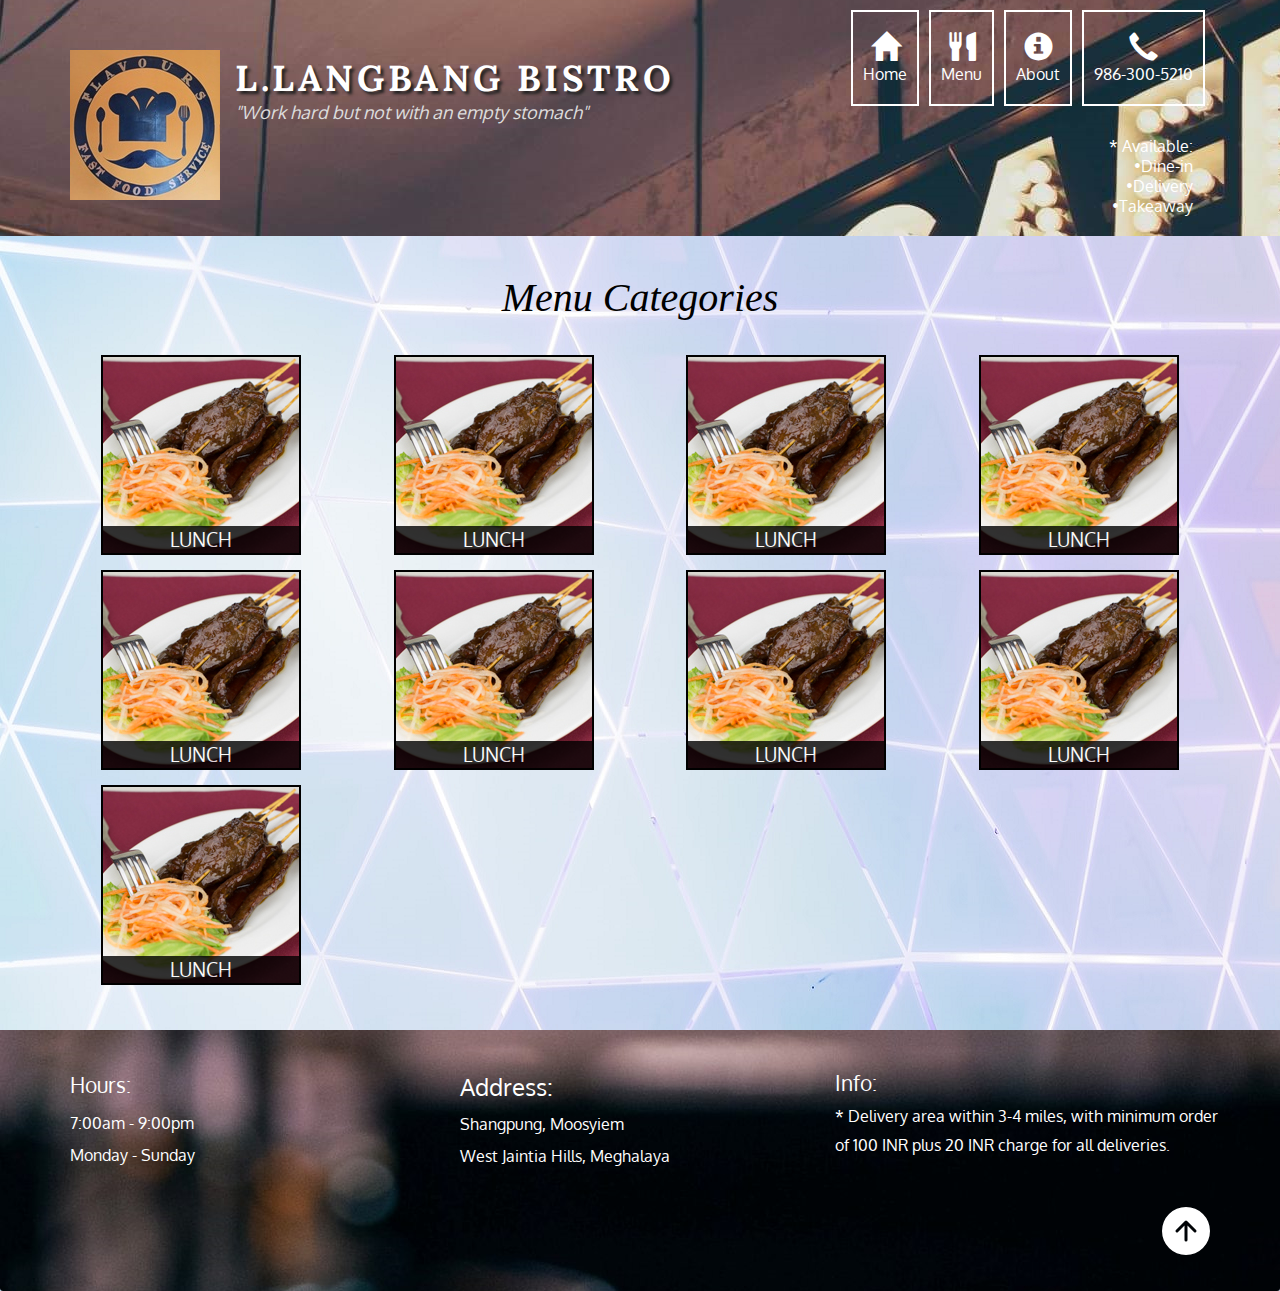
<file: site/menu-categories.html>
<!doctype html>
<html lang="en">
  <head>
    <meta charset="utf-8">
    <meta http-equiv="X-UA-Compatible" content="IE=edge">
    <meta name="viewport" content="width=device-width, initial-scale=1">
    <title>L.Langbang Bistro</title>
    <link rel="stylesheet" href="css/bootstrap.min.css">
    <link rel="stylesheet" href="css/styles.css">
    <link href='https://fonts.googleapis.com/css?family=Oxygen:400,300,700' rel='stylesheet' type='text/css'>
    <link href='https://fonts.googleapis.com/css?family=Lora' rel='stylesheet' type='text/css'>
  </head>
<body>
  <header>
    <nav id="header-nav" class="navbar navbar-default">
      <div class="container">
        <div class="navbar-header">
          <a href="index.html" class="pull-left visible-md visible-lg">
            <div id="logo-img"></div>
          </a>

          <div class="navbar-brand">
            <a href="index.html"><h1>L.Langbang Bistro</h1></a>
           <!-- <p>
              <img src="images/star-k-logo.png" alt="Kosher certification">
              <span>Kosher Certified</span>
            </p>-->
            <p>
              <div id="moto">"Work hard but not with an empty stomach"</div></p>
          </div>

          <button id="navbarToggle" type="button" class="navbar-toggle collapsed" data-toggle="collapse" data-target="#collapsable-nav" aria-expanded="false">
            <span class="sr-only">Toggle navigation</span>
            <span class="icon-bar"></span>
            <span class="icon-bar"></span>
            <span class="icon-bar"></span>
          </button>
        </div>

        <div id="collapsable-nav" class="collapse navbar-collapse">
           <ul id="nav-list" class="nav navbar-nav navbar-right">
            <li id="box">
              <a href="index.html">
                <span class="glyphicon glyphicon-home"></span><br class="hidden-xs"> Home</a>
            </li>
            <li id="box" class="hidden-xs" >
              <a href="menu-categories.html">
                <span class="glyphicon glyphicon-cutlery"></span><br class="hidden-xs"> Menu</a>
            </li>
            <li id="box" class="hidden-xs">
              <a href="#footer">
                <span class="glyphicon glyphicon-info-sign"></span><br class="hidden-xs"> About</a>
            </li>
            <!--<li id="box" class="hidden-xs">
              <a href="#">
                <span class="glyphicon glyphicon-certificate"></span><br class="hidden-xs"> Awards</a>
            </li>-->
            <li id="phone" class="hidden-xs">
              <a href="tel:410-602-5008">
                <span class="glyphicon glyphicon-earphone"></span><br class="hidden-xs">986-300-5210</a></li><br>
                <li id="dilever" class="hidden-xs">
                	<a href="#servdetial">
                		<div>* Available: <br>&bullet;Dine-in <br>&bullet;Delivery <br>&bullet;Takeaway</div></a>
                </li>
            </li>
          </ul><!-- #nav-list -->
        </div><!-- .collapse .navbar-collapse -->
      </div><!-- .container -->
    </nav><!-- #header-nav -->
  </header>

  <div id="call-btn" class="visible-xs">
    <a class="btn" href="tel:700-590-7779">
    <span class="glyphicon glyphicon-earphone"></span>
    986-300-5210
    </a>
  </div>
  <div id="xs-deliver" class="text-center visible-xs">
  <a href="#servdetial">
  <div>* Available: <br>&bullet;Dine-in <br>&bullet;Delivery <br>&bullet;Takeaway</div>
  </a>
  </div>

  <div id="main-content" class="container">
    <h2 id="menu-categories-title" class="text-center">Menu Categories</h2>
    <!--<div class="text-center">
      Substituting white rice with brown rice or fried rice after 3:00pm will be $1.50 for a pint and $2.50 for a quart.
    </div>-->

    <section class="row">
      <div class="col-md-3 col-sm-4 col-xs-6 col-xxs-12">
        <a href="single-category.html">
          <div class="category-tile">
            <img width="200" height="200" src="images/menu/B/B.jpg" alt="Lunch">
            <span>Lunch</span>
          </div>
        </a>
      </div>
      <div class="col-md-3 col-sm-4 col-xs-6 col-xxs-12">
        <a href="single-category.html">
          <div class="category-tile">
            <img width="200" height="200" src="images/menu/B/B.jpg" alt="Lunch">
            <span>Lunch</span>
          </div>
        </a>
      </div>
      <div class="col-md-3 col-sm-4 col-xs-6 col-xxs-12">
        <a href="single-category.html">
          <div class="category-tile">
            <img width="200" height="200" src="images/menu/B/B.jpg" alt="Lunch">
            <span>Lunch</span>
          </div>
        </a>
      </div>
      <div class="col-md-3 col-sm-4 col-xs-6 col-xxs-12">
        <a href="single-category.html">
          <div class="category-tile">
            <img width="200" height="200" src="images/menu/B/B.jpg" alt="Lunch">
            <span>Lunch</span>
          </div>
        </a>
      </div>
      <div class="col-md-3 col-sm-4 col-xs-6 col-xxs-12">
        <a href="single-category.html">
          <div class="category-tile">
            <img width="200" height="200" src="images/menu/B/B.jpg" alt="Lunch">
            <span>Lunch</span>
          </div>
        </a>
      </div>
      <div class="col-md-3 col-sm-4 col-xs-6 col-xxs-12">
        <a href="single-category.html">
          <div class="category-tile">
            <img width="200" height="200" src="images/menu/B/B.jpg" alt="Lunch">
            <span>Lunch</span>
          </div>
        </a>
      </div>
      <div class="col-md-3 col-sm-4 col-xs-6 col-xxs-12">
        <a href="single-category.html">
          <div class="category-tile">
            <img width="200" height="200" src="images/menu/B/B.jpg" alt="Lunch">
            <span>Lunch</span>
          </div>
        </a>
      </div>
      <div class="col-md-3 col-sm-4 col-xs-6 col-xxs-12">
        <a href="single-category.html">
          <div class="category-tile">
            <img width="200" height="200" src="images/menu/B/B.jpg" alt="Lunch">
            <span>Lunch</span>
          </div>
        </a>
      </div>
      <div class="col-md-3 col-sm-4 col-xs-6 col-xxs-12">
        <a href="single-category.html">
          <div class="category-tile">
            <img width="200" height="200" src="images/menu/B/B.jpg" alt="Lunch">
            <span>Lunch</span>
          </div>
        </a>
      </div>
    </section>

  </div><!-- End of #main-content -->

  <footer id="footer" class="panel-footer">
    <div class="container">
      <div class="row">
        <section id="hours" class="col-sm-4">
          <span>Hours:</span><br>
          7:00am - 9:00pm<br>
          Monday - Sunday<br>
          <hr class="visible-xs">
        </section>
        <section id="address" class="col-sm-4">
          <span>Address:</span><br>
          Shangpung, Moosyiem<br>
          West Jaintia Hills, Meghalaya<br>
          <hr class="visible-xs">
      	</section>
      	<section id="servdetial">
          <span>Info:</span><br>
          * Delivery area within 3-4 miles, with minimum order of 100 INR plus 20 INR charge for all deliveries.<br>
          <hr class="visible-xs">
        </section>
        <!--<section id="testimonials" class="col-sm-4">
          <p>"The best Chinese restaurant I've been to! And that's saying a lot, since I've been to many!"</p>
          <p>"Amazing food! Great service! Couldn't ask for more! I'll be back again and again!"</p>
        </section>-->
      </div>
     <!-- <div class="text-center">&copy; Copyright David Chu's China Bistro 2016</div>
    </div>-->
    <section id="arrow" >
    <a href="#">
                <svg class="bi bi-arrow-up-circle-fill" width="3em" height="3em" viewBox="0 0 16 16" fill="#FFFFFF" xmlns="http://www.w3.org/2000/svg">
  <path fill-rule="evenodd" d="M16 8A8 8 0 1 1 0 8a8 8 0 0 1 16 0zm-10.646.354a.5.5 0 1 1-.708-.708l3-3a.5.5 0 0 1 .708 0l3 3a.5.5 0 0 1-.708.708L8.5 6.207V11a.5.5 0 0 1-1 0V6.207L5.354 8.354z"/>
</svg></a>
</section>
  </footer>

  <!-- jQuery (Bootstrap JS plugins depend on it) -->
  <script src="js/jquery-2.1.4.min.js"></script>
  <script src="js/bootstrap.min.js"></script>
  <script src="js/script.js"></script>
</body>
</html>
</file>
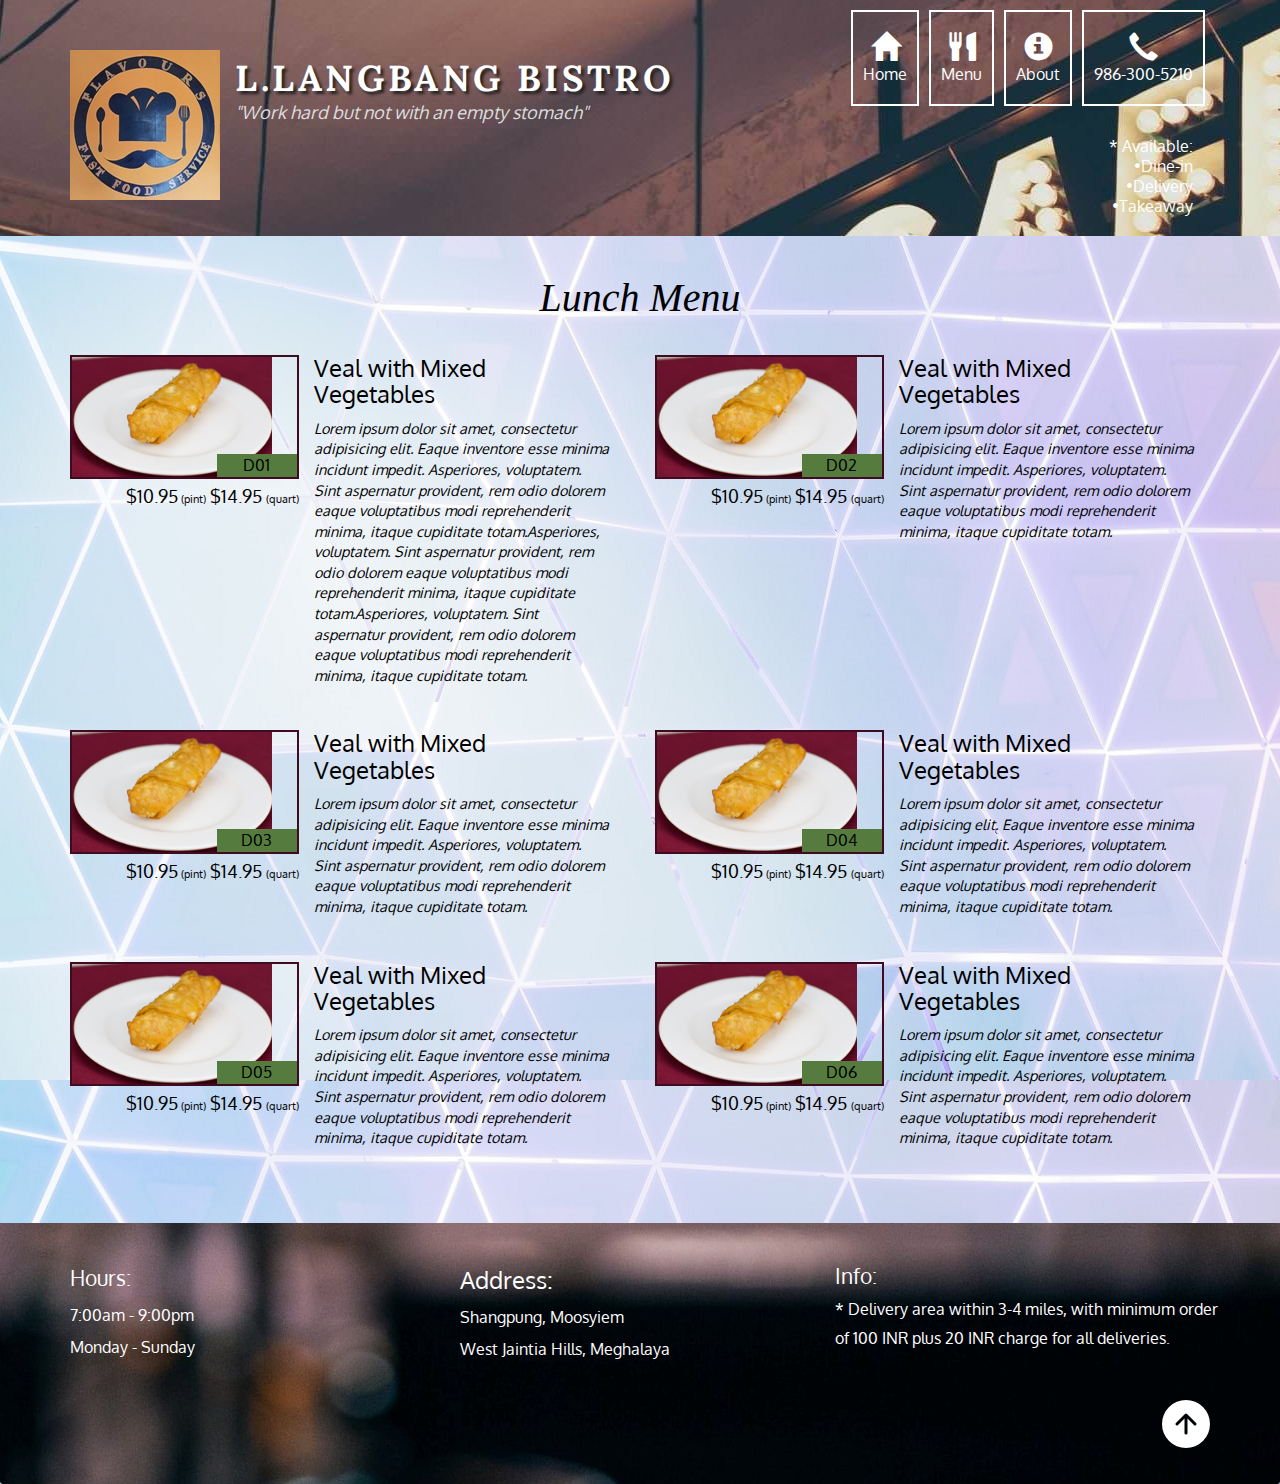
<file: site/single-category.html>
<!doctype html>
<html lang="en">
  <head>
    <meta charset="utf-8">
    <meta http-equiv="X-UA-Compatible" content="IE=edge">
    <meta name="viewport" content="width=device-width, initial-scale=1">
    <title>L.Langbang Bistro</title>
    <link rel="stylesheet" href="css/bootstrap.min.css">
    <link rel="stylesheet" href="css/styles.css">
    <link href='https://fonts.googleapis.com/css?family=Oxygen:400,300,700' rel='stylesheet' type='text/css'>
    <link href='https://fonts.googleapis.com/css?family=Lora' rel='stylesheet' type='text/css'>
  </head>
<body>
  <header>
    <nav id="header-nav" class="navbar navbar-default">
      <div class="container">
        <div class="navbar-header">
          <a href="index.html" class="pull-left visible-md visible-lg">
            <div id="logo-img"></div>
          </a>

          <div class="navbar-brand">
            <a href="index.html"><h1>L.Langbang Bistro</h1></a>
           <!-- <p>
              <img src="images/star-k-logo.png" alt="Kosher certification">
              <span>Kosher Certified</span>
            </p>-->
            <p>
              <div id="moto">"Work hard but not with an empty stomach"</div></p>
          </div>

          <button id="navbarToggle" type="button" class="navbar-toggle collapsed" data-toggle="collapse" data-target="#collapsable-nav" aria-expanded="false">
            <span class="sr-only">Toggle navigation</span>
            <span class="icon-bar"></span>
            <span class="icon-bar"></span>
            <span class="icon-bar"></span>
          </button>
        </div>

        <div id="collapsable-nav" class="collapse navbar-collapse">
           <ul id="nav-list" class="nav navbar-nav navbar-right">
            <li id="box">
              <a href="index.html">
                <span class="glyphicon glyphicon-home"></span><br class="hidden-xs"> Home</a>
            </li>
            <li id="box" class="hidden-xs" >
              <a href="menu-categories.html">
                <span class="glyphicon glyphicon-cutlery"></span><br class="hidden-xs"> Menu</a>
            </li>
            <li id="box" class="hidden-xs">
              <a href="#footer">
                <span class="glyphicon glyphicon-info-sign"></span><br class="hidden-xs"> About</a>
            </li>
            <!--<li id="box" class="hidden-xs">
              <a href="#">
                <span class="glyphicon glyphicon-certificate"></span><br class="hidden-xs"> Awards</a>
            </li>-->
            <li id="phone" class="hidden-xs">
              <a href="tel:410-602-5008">
                <span class="glyphicon glyphicon-earphone"></span><br class="hidden-xs">986-300-5210</a></li><br>
                <li id="dilever" class="hidden-xs">
                	<a href="#servdetial">
                		<div>* Available: <br>&bullet;Dine-in <br>&bullet;Delivery <br>&bullet;Takeaway</div></a>
                </li>
            </li>
          </ul><!-- #nav-list -->
        </div><!-- .collapse .navbar-collapse -->
      </div><!-- .container -->
    </nav><!-- #header-nav -->
  </header>

  <div id="call-btn" class="visible-xs">
    <a class="btn" href="tel:700-590-7779">
    <span class="glyphicon glyphicon-earphone"></span>
    986-300-5210
    </a>
  </div>
  <div id="xs-deliver" class="text-center visible-xs">
  <a href="#servdetial">
  <div>* Available: <br>&bullet;Dine-in <br>&bullet;Delivery <br>&bullet;Takeaway</div>
  </a>
  </div>

  <div id="main-content" class="container">
    <h2 id="single-category-title" class="text-center">Lunch Menu</h2>
    <!--<div class="text-center">Lunch is not served until after 1pm.</div>-->

    <section class="row">
      <div class="menu-item-tile col-md-6">
        <div class="row">
          <div class="col-sm-5">
            <div class="menu-item-photo">
              <div>D01</div>
              <img class="img-responsive" width="200" height="200" src="images/menu/B/B-1.jpg" alt="Item">
            </div>
            <div class="menu-item-price">$10.95<span> (pint)</span> $14.95 <span>(quart)</span></div>
          </div>
          <div class="menu-item-description col-sm-7">
            <h3 class="menu-item-title">Veal with Mixed Vegetables</h3>
            <p class="menu-item-details">Lorem ipsum dolor sit amet, consectetur adipisicing elit. Eaque inventore esse minima incidunt impedit. Asperiores, voluptatem. Sint aspernatur provident, rem odio dolorem eaque voluptatibus modi reprehenderit minima, itaque cupiditate totam.Asperiores, voluptatem. Sint aspernatur provident, rem odio dolorem eaque voluptatibus modi reprehenderit minima, itaque cupiditate totam.Asperiores, voluptatem. Sint aspernatur provident, rem odio dolorem eaque voluptatibus modi reprehenderit minima, itaque cupiditate totam.</p>
          </div>
        </div>
        <hr class="visible-xs">
      </div>

      <div class="menu-item-tile col-md-6">
        <div class="row">
          <div class="col-sm-5">
            <div class="menu-item-photo">
              <div>D02</div>
              <img class="img-responsive" width="200" height="200" src="images/menu/B/B-1.jpg" alt="Item">
            </div>
            <div class="menu-item-price">$10.95<span> (pint)</span> $14.95 <span>(quart)</span></div>
          </div>
          <div class="menu-item-description col-sm-7">
            <h3 class="menu-item-title">Veal with Mixed Vegetables</h3>
            <p class="menu-item-details">Lorem ipsum dolor sit amet, consectetur adipisicing elit. Eaque inventore esse minima incidunt impedit. Asperiores, voluptatem. Sint aspernatur provident, rem odio dolorem eaque voluptatibus modi reprehenderit minima, itaque cupiditate totam.</p>
          </div>
        </div>
        <hr class="visible-xs">
      </div>
      <!-- Add after every 2nd menu-item-tile -->
      <div class="clearfix visible-lg-block visible-md-block"></div>

      <div class="menu-item-tile col-md-6">
        <div class="row">
          <div class="col-sm-5">
            <div class="menu-item-photo">
              <div>D03</div>
              <img class="img-responsive" width="200" height="200" src="images/menu/B/B-1.jpg" alt="Item">
            </div>
            <div class="menu-item-price">$10.95<span> (pint)</span> $14.95 <span>(quart)</span></div>
          </div>
          <div class="menu-item-description col-sm-7">
            <h3 class="menu-item-title">Veal with Mixed Vegetables</h3>
            <p class="menu-item-details">Lorem ipsum dolor sit amet, consectetur adipisicing elit. Eaque inventore esse minima incidunt impedit. Asperiores, voluptatem. Sint aspernatur provident, rem odio dolorem eaque voluptatibus modi reprehenderit minima, itaque cupiditate totam.</p>
          </div>
        </div>
        <hr class="visible-xs">
      </div>

      <div class="menu-item-tile col-md-6">
        <div class="row">
          <div class="col-sm-5">
            <div class="menu-item-photo">
              <div>D04</div>
              <img class="img-responsive" width="200" height="200" src="images/menu/B/B-1.jpg" alt="Item">
            </div>
            <div class="menu-item-price">$10.95<span> (pint)</span> $14.95 <span>(quart)</span></div>
          </div>
          <div class="menu-item-description col-sm-7">
            <h3 class="menu-item-title">Veal with Mixed Vegetables</h3>
            <p class="menu-item-details">Lorem ipsum dolor sit amet, consectetur adipisicing elit. Eaque inventore esse minima incidunt impedit. Asperiores, voluptatem. Sint aspernatur provident, rem odio dolorem eaque voluptatibus modi reprehenderit minima, itaque cupiditate totam.</p>
          </div>
        </div>
        <hr class="visible-xs">
      </div>
      <!-- Add after every 2nd menu-item-tile -->
      <div class="clearfix visible-lg-block visible-md-block"></div>

      <div class="menu-item-tile col-md-6">
        <div class="row">
          <div class="col-sm-5">
            <div class="menu-item-photo">
              <div>D05</div>
              <img class="img-responsive" width="200" height="200" src="images/menu/B/B-1.jpg" alt="Item">
            </div>
            <div class="menu-item-price">$10.95<span> (pint)</span> $14.95 <span>(quart)</span></div>
          </div>
          <div class="menu-item-description col-sm-7">
            <h3 class="menu-item-title">Veal with Mixed Vegetables</h3>
            <p class="menu-item-details">Lorem ipsum dolor sit amet, consectetur adipisicing elit. Eaque inventore esse minima incidunt impedit. Asperiores, voluptatem. Sint aspernatur provident, rem odio dolorem eaque voluptatibus modi reprehenderit minima, itaque cupiditate totam.</p>
          </div>
        </div>
        <hr class="visible-xs">
      </div>

      <div class="menu-item-tile col-md-6">
        <div class="row">
          <div class="col-sm-5">
            <div class="menu-item-photo">
              <div>D06</div>
              <img class="img-responsive" width="200" height="200" src="images/menu/B/B-1.jpg" alt="Item">
            </div>
            <div class="menu-item-price">$10.95<span> (pint)</span> $14.95 <span>(quart)</span></div>
          </div>
          <div class="menu-item-description col-sm-7">
            <h3 class="menu-item-title">Veal with Mixed Vegetables</h3>
            <p class="menu-item-details">Lorem ipsum dolor sit amet, consectetur adipisicing elit. Eaque inventore esse minima incidunt impedit. Asperiores, voluptatem. Sint aspernatur provident, rem odio dolorem eaque voluptatibus modi reprehenderit minima, itaque cupiditate totam.</p>
          </div>
        </div>
        <hr class="visible-xs">
      </div>
      <!-- Add after every 2nd menu-item-tile -->
      <div class="clearfix visible-lg-block visible-md-block"></div>

    </section>

  </div><!-- End of #main-content -->

  <footer id="footer" class="panel-footer">
    <div class="container">
      <div class="row">
        <section id="hours" class="col-sm-4">
          <span>Hours:</span><br>
          7:00am - 9:00pm<br>
          Monday - Sunday<br>
          <hr class="visible-xs">
        </section>
        <section id="address" class="col-sm-4">
          <span>Address:</span><br>
          Shangpung, Moosyiem<br>
          West Jaintia Hills, Meghalaya<br>
          <hr class="visible-xs">
      	</section>
      	<section id="servdetial">
          <span>Info:</span><br>
          * Delivery area within 3-4 miles, with minimum order of 100 INR plus 20 INR charge for all deliveries.<br>
          <hr class="visible-xs">
        </section>
        <!--<section id="testimonials" class="col-sm-4">
          <p>"The best Chinese restaurant I've been to! And that's saying a lot, since I've been to many!"</p>
          <p>"Amazing food! Great service! Couldn't ask for more! I'll be back again and again!"</p>
        </section>-->
      </div>
     <!-- <div class="text-center">&copy; Copyright David Chu's China Bistro 2016</div>
    </div>-->
    <section id="arrow" >
    <a href="#">
                <svg class="bi bi-arrow-up-circle-fill" width="3em" height="3em" viewBox="0 0 16 16" fill="#FFFFFF" xmlns="http://www.w3.org/2000/svg">
  <path fill-rule="evenodd" d="M16 8A8 8 0 1 1 0 8a8 8 0 0 1 16 0zm-10.646.354a.5.5 0 1 1-.708-.708l3-3a.5.5 0 0 1 .708 0l3 3a.5.5 0 0 1-.708.708L8.5 6.207V11a.5.5 0 0 1-1 0V6.207L5.354 8.354z"/>
</svg></a>
</section>
  </footer>

  <!-- jQuery (Bootstrap JS plugins depend on it) -->
  <script src="js/jquery-2.1.4.min.js"></script>
  <script src="js/bootstrap.min.js"></script>
  <script src="js/script.js"></script>
</body>
</html>
</file>
<file: site/css/styles.css>
body {
  font-size: 16px;
  color: #fff;
   background: url('../images/bodybg3.png');
  font-family: 'Oxygen', sans-serif;
}

/** HEADER **/
#header-nav {
  background: url('../images/background2.png') no-repeat;
  border-radius: 0;
  border: 0;
}

#logo-img {
  background: url('../images/restaurant-logo_large.png') no-repeat;
  width: 150px;
  height: 150px;
  margin: 50px 15px 10px 0;
}
.navbar-brand {
  padding-top: : 25px;
}
.navbar-brand h1 { /* Restaurant name */
  font-family: 'Lora', serif;
  letter-spacing: .1em;
  color: #FFFFFF;
  font-size: 2em;
  font-style: bold;
  text-transform: uppercase;
  font-weight: bold;
  text-shadow: 3px 3px 3px #222;
  margin-top: 50px;
  margin-bottom: 0;
  line-height: .75;
}
.navbar-brand a:hover, .navbar-brand a:focus {
  text-decoration: none;
}
#moto{
  color: #DCDCDC;
  font-style: italic;
  font-size: 1em;
}
/*.navbar-brand p { /* Kosher cert */
  /*color: #000;
  text-transform: uppercase;
  font-size: .7em;
  margin-top: 15px;
}
.navbar-brand p span { /* Star-K 
  vertical-align: middle;
}*/

#nav-list {
  margin-top: 0; 
}
#box a {
  border: 2px solid white;
  padding: 20px 10px 20px 10px;
  margin: 10px 5px;
}
#nav-list a {
  color: #FFFFFF;
  text-align: center; 
}
#nav-list a:hover {
  opacity: .6;
}
#nav-list a span {
  font-size: 1.8em;
}
#phone a { /* Phone number */
  border: 2px solid white;
  margin: 10px 5px;
  text-align: center;
  padding: 20px 10px 20px 10px;
}
#dilever{
  float: right;
}
#dilever a { /* We Deliver */
  text-align: right;
  margin: 5px 2px;
  color: #FFFFFF;
  padding-right: 15px;
}
#dilever a:hover {
  background: #222;
}

.navbar-header button.navbar-toggle, .navbar-header .icon-bar {
  border: 1px solid #FFF;
}
.navbar-header button.navbar-toggle {
  clear: both;
  margin-top: -30px;
}
/* END HEADER */

/* FOOTER */
.panel-footer {
  margin-top: 30px;
  padding-top: 35px;
  padding-bottom: 30px;
  background: url('../images/footerbg2.png') no-repeat;
  color: #FFF;
  font-size: 1em;
  border: 0;
}
.panel-footer div.row {
  margin-bottom: 35px;
}
#hours, #address {
  line-height: 2;
}
#hours > span, #address > span, #servdetial > span {  
  font-size: 1.3em;
}
#address span {
  font-size: 1.5em;
  line-height: 1.8;
  font-style: bold;
}
#servdetial {
  font-size: 1em;
  line-height: 1.8;
  font-style: bold;
}
#arrow a {
  float: right;
}
/*#testimonials {
  font-style: italic;
}
#testimonials p:nth-child(2) {
  margin-top: 25px;
}*/
/* END FOOTER */



/* HOME PAGE */
.container .jumbotron {
  box-shadow: 0 0 50px #000;
  border: 2px solid #000;
}

#menu-tile,/* #specials-tile,*/ #map-tile {
  height: 250px;
  width: 100%;
  margin-bottom: 15px;
  position: relative;
  border: 2px solid #000;
  overflow: hidden;
}
#menu-tile:hover,/* #specials-tile:hover,*/ #map-tile:hover {
  box-shadow: 0 1px 5px 1px #000;
}
#menu-tile {
  background: url('../images/menu-tile.jpg') no-repeat;
  background-position: center;
}
/*#specials-tile {
  background: url('../images/specials-tile.jpg') no-repeat;
  background-position: center;
}*/
#menu-tile span,/* #specials-tile span,*/ #map-tile span {
  position: absolute;
  bottom: 0;
  right: 0;
  width: 100%;
  text-align: center;
  font-size: 1.6em;
  text-transform: uppercase;
  background-color: #000;
  color: #fff;
  opacity: .8;
}

/* END HOME PAGE */

/* MENU CATEGORIES PAGE */
#menu-categories-title{
  font-family: serif;
  font-size: 2.5em;
  margin-bottom: 35px;
  color: #000;
  font-style: oblique;
}
.category-tile { 
  position: relative;
  border: 2px solid #000;
  overflow: hidden;
  width: 200px;
  height: 200px;
  margin: 0 auto 15px;
}
.category-tile span {
  position: absolute;
  bottom: 0;
  right: 0;
  width: 100%;
  text-align: center;
  font-size: 1.2em;
  text-transform: uppercase;
  background-color: #000;
  color: #fff;
  opacity: .8;
}
.category-tile:hover {
  box-shadow: 0 1px 5px 1px #cccccc;
}

#menu-categories-title + div {
  margin-bottom: 50px;
}
/* END MENU CATEGORIES PAGE */

/* SINGLE CATEGORY PAGE */
#single-category-title{
  font-family: serif;
  font-size: 2.5em;
  margin-bottom: 35px;
  color: #000;
  font-style: oblique;
}
.menu-item-tile {
  margin-bottom: 35px;
  color: #000;
}
.menu-item-tile hr {
  width: 80%;
}
.menu-item-tile .menu-item-price {
  font-size: 1.1em;
  text-align: right;
  margin-top: -15px;
  margin-right: -15px;
}
.menu-item-tile .menu-item-price span {
  font-size: .6em;
}
.menu-item-photo {
  position: relative;
  border: 2px solid #3F0C1F; 
  overflow: hidden;
  padding: 0;
  margin-right: -15px;
  margin-left: auto;
  margin-bottom: 20px;
  max-width: 250px;
}
.menu-item-photo div {
  position: absolute;
  bottom: 0;
  right: 0;
  width: 80px;
  background-color: #557c3e;
  text-align: center;
}
.menu-item-description {
  padding-right: 30px;
}
h3.menu-item-title {
  margin: 0 0 10px;
}
.menu-item-details {
  font-size: .9em;
  font-style: italic;
}
/* END SINGLE CATEGORY PAGE */

/********** Large devices only **********/
@media (min-width: 1200px) {
  .container .jumbotron {
    background: url('../images/jumbotron_1200.jpg') no-repeat;
    height: 675px;
  }
}

/********** Medium devices only **********/
@media (min-width: 992px) and (max-width: 1199px) {
  /* Header */
  #logo-img {
    background: url('../images/restaurant-logo_medium.png') no-repeat;
    width: 100px;
    height: 100px;
  }
  /* End Header */

  /* Home Page */
  .container .jumbotron {
    background: url('../images/jumbotron_992.jpg') no-repeat;
    height: 558px;
  }
  /* End Home Page */
}

/********** Small devices only **********/
@media (min-width: 768px) and (max-width: 991px) {
  /* Home Page */
  .container .jumbotron {
    background: url('../images/jumbotron_768.jpg') no-repeat;
    height: 432px;
  }
  .navbar-brand h1 { /* Restaurant name */
    padding-top: 0; 
    font-size: 3vw; /* 1vw = 1% of viewport width */
  }
  /* End Home Page */
}

/********** Extra small devices only **********/
@media (max-width: 767px) {
  /* Header */
  .navbar-brand {
    padding-top: 10px;
    height: 80%;
  }
  .navbar-brand h1 { /* Restaurant name */
    padding-top: 0; 
    font-size: 5vw; /* 1vw = 1% of viewport width */
  }
  .navbar-brand p { /* moto */
    font-size: .6em;
    margin-top: 12px;
  }
  /*.navbar-brand p img { /* Star-K 
    height: 20px;
  }*/

  #collapsable-nav a { /* Collapsed nav menu text */
    font-size: 1.2em;
  }
  #collapsable-nav a span { /* Collapsed nav menu glyph */
    font-size: 1em;
    margin-right: 5px;
  }

  #call-btn > a {
    font-size: 1.5em;
    display: block;
    margin: 0 20px;
    padding: 10px;
    border: 2px solid #fff; 
    color: #951c49;
  }
  #call-btn a:hover{
    background: #FFF;
    opacity: .5;
  }
  
  #xs-deliver a {
    font-size: 1em;
    display: block;
    padding: 10px;
    border: 2px solid #fff;
    color: #951c49;
    margin:2px 30%;
    letter-spacing: .1em;
    text-transform: uppercase;
  }
  #xs-deliver a:hover{
    text-decoration: none;
    background: #FFF;
    opacity: .5;
  }
  /* End Header */

  /* Footer */
  .panel-footer section {
    margin-bottom: 30px;
    text-align: center;
  }
  .panel-footer section:nth-child(3) {
    margin-bottom: 0; /* margin already exists on the whole row */
  }
  .panel-footer section hr {
    width: 50%;
  }
  /* End Footer */

  /* Home Page */
  .container .jumbotron {
    margin-top: 30px;
    padding: 0;
  }
  #menu-tile,/* #specials-tile*/ {
    width: 360px;
    margin: 0 auto 15px;
  }
  .menu-item-photo {
    margin-right: auto;
  }
  .menu-item-tile .menu-item-price {
    text-align: center;
  }
  .menu-item-description {
    text-align: center;;
  }
}


/********** Super extra small devices Only :-) (e.g., iPhone 4) **********/
@media (max-width: 479px) {
  /* Header */
  .navbar-brand h1 { /* Restaurant name */
    padding-top: 5px;
    font-size: 6vw;
  }
  /* End Header */
  
  /* Home page */
  #menu-tile, #specials-tile {
    width: 280px;
    margin: 0 auto 15px;
  }
  .col-xxs-12 {
    position: relative;
    min-height: 1px;
    padding-right: 15px;
    padding-left: 15px;
    float: left;
    width: 100%;
  }
}
</file>
